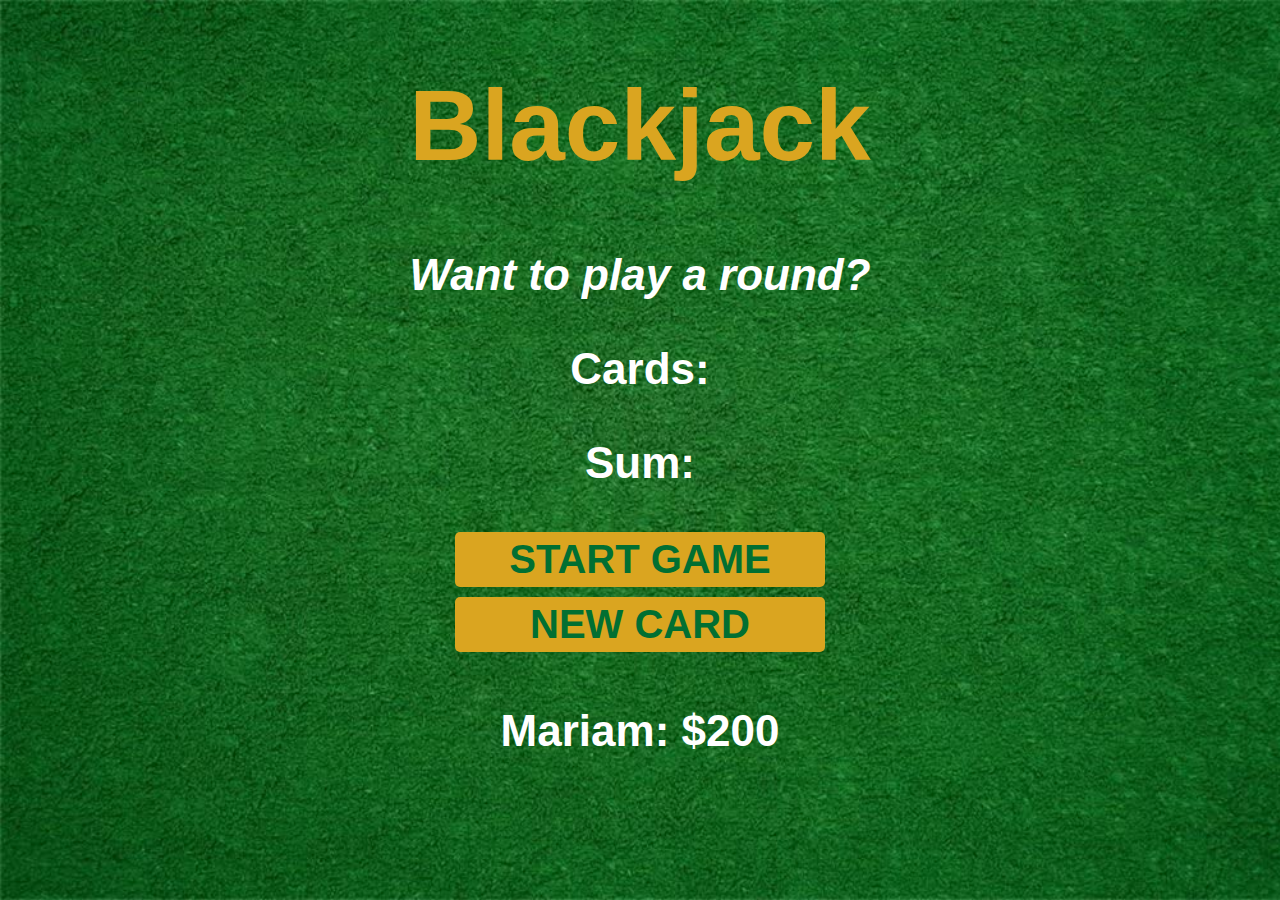
<file: index.html>
<html>
    <head>
        <meta charset="utf-8">
        <link rel="stylesheet" href="blackjackstyle.css">
    </head>
  
    <body>
        <h1>Blackjack</h1>
        <p id="message-el">Want to play a round?</p>
        <p id="card-el">Cards:</p>
        <p id="sum-el">Sum:</p>
        <button onclick="startGame()" id="start-btn">Start Game</button> <br>
        <button id="newCard-btn" onclick="newCard()">New Card</button>
        <p id="player-el"></p>

    <script src="jack.js"></script>
    </body>
    </html>
</file>
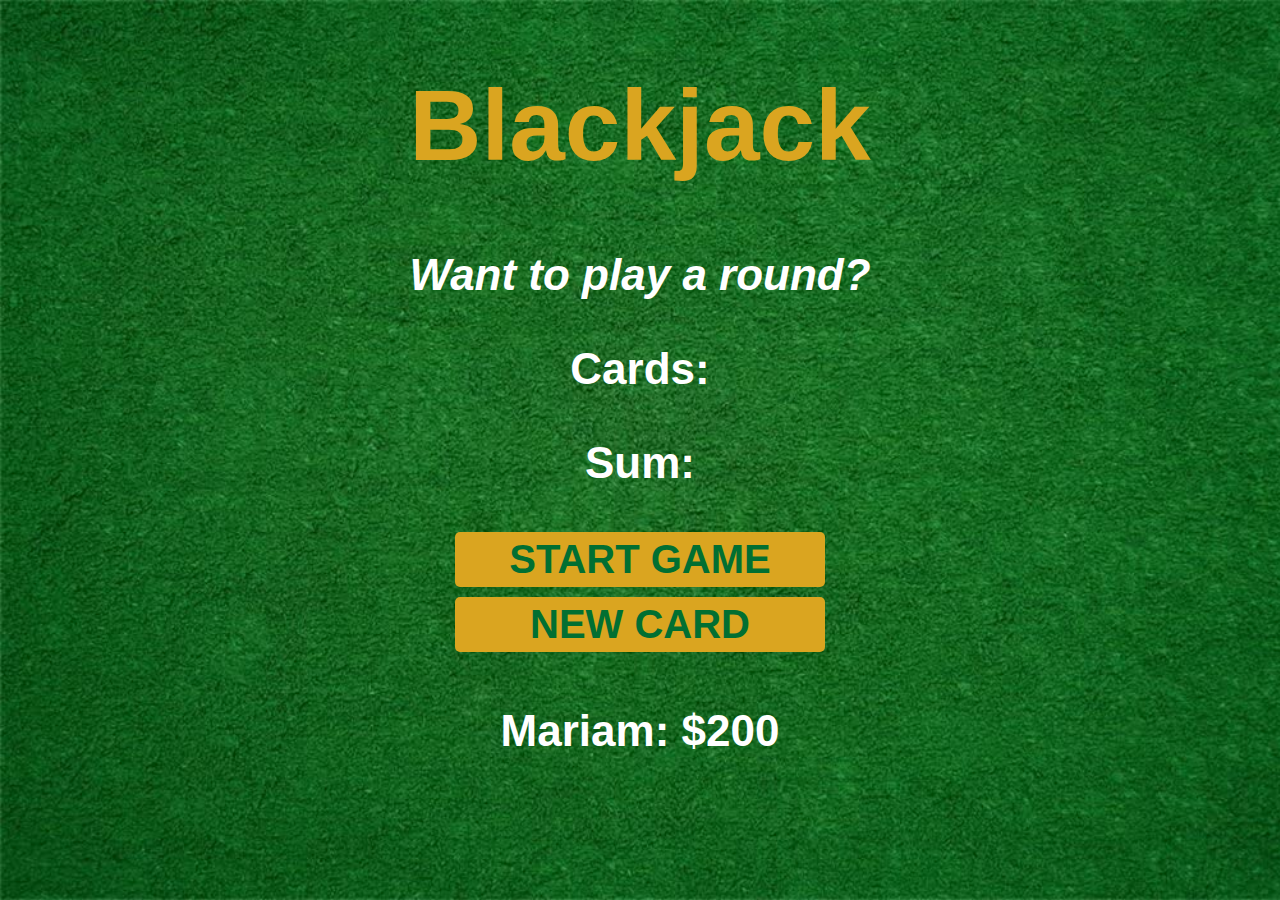
<file: indexJack.html>
<html>
    <head>
        <meta charset="utf-8">
        <link rel="stylesheet" href="blackjackstyle.css">
    </head>
  
    <body>
        <h1>Blackjack</h1>
        <p id="message-el">Want to play a round?</p>
        <p id="card-el">Cards:</p>
        <p id="sum-el">Sum:</p>
        <button onclick="startGame()" id="start-btn">Start Game</button> <br>
        <button id="newCard-btn" onclick="newCard()">New Card</button>
        <p id="player-el"></p>

    <script src="jack.js"></script>
    </body>
    </html>
</file>
<file: blackjackstyle.css>
body{
   background-image: url("images/background.jpg");
   background-size: cover;
   text-align: center;
   padding-top:60px;
   font-family: 'Trebuchet MS', 'Lucida Sans Unicode', 'Lucida Grande', 'Lucida Sans', Arial, sans-serif;
}
h1{
    color:goldenrod;
    font-size: 100px;
}
p{
    color:white;
    font-size: 44px;
    font-weight: bold;
}
#message-el{
    font-style: italic;
}
#start-btn, #newCard-btn {
    color:#016f32;
    background: goldenrod;
    border:0;
    font-size: 40px;
    text-transform: uppercase;
    width:370px;
    margin-bottom: 10px;
    font-weight:bold;
    padding: 5px 40px;
    border-radius: 5px;
    text-align: center;
    cursor: pointer;
}
</file>
